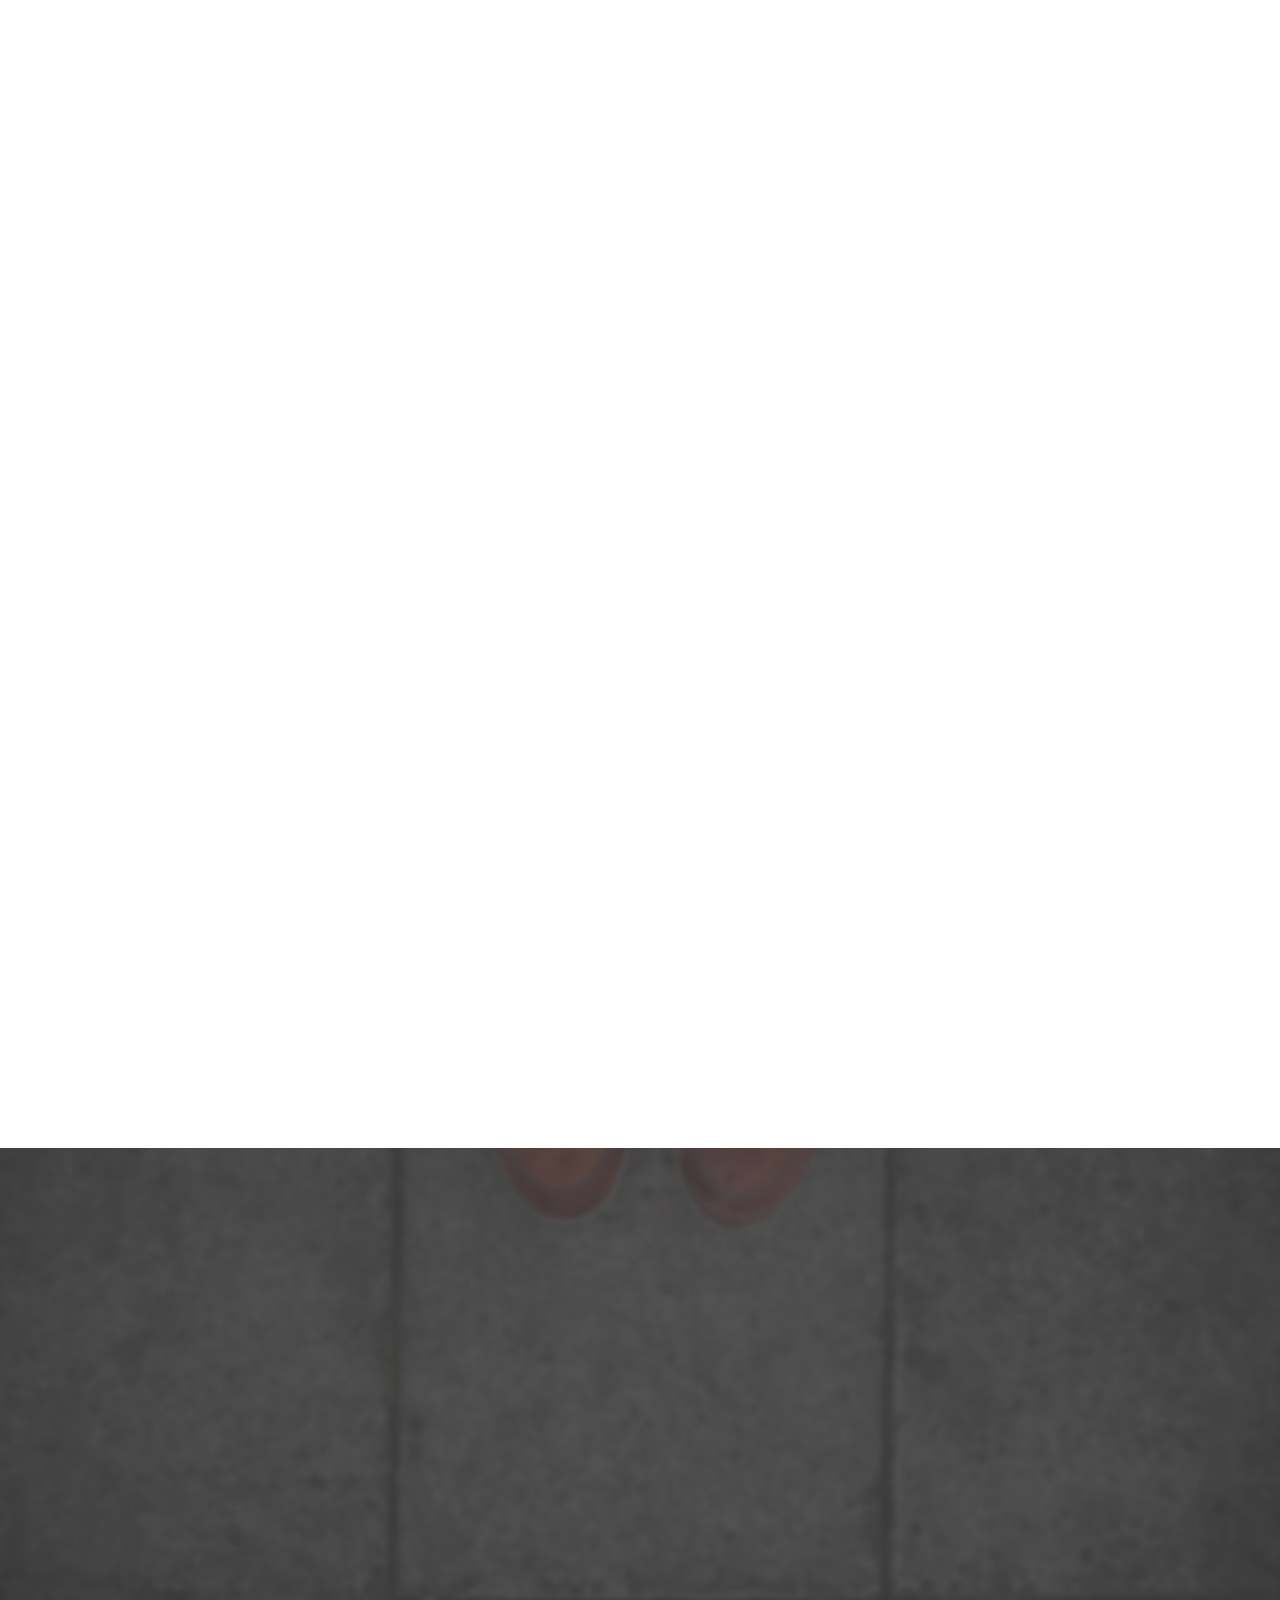
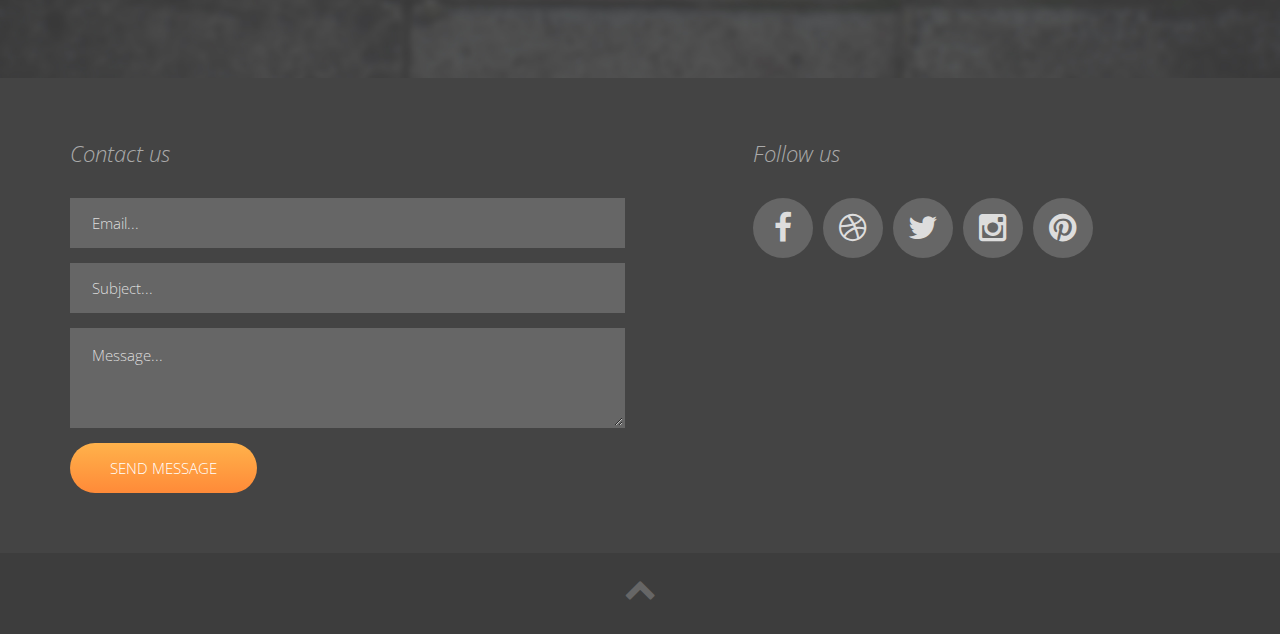
<file: index.html>
<!DOCTYPE html>
<html lang="en">

    <head>

        <meta charset="utf-8">
        <meta http-equiv="X-UA-Compatible" content="IE=edge">
        <meta name="viewport" content="width=device-width, initial-scale=1">
        <title>Evolent</title>

        <!-- CSS -->
        <link rel="stylesheet" href="https://fonts.googleapis.com/css?family=Open+Sans:400,300,300italic,600">        
        <link rel="stylesheet" href="assets/bootstrap/css/bootstrap.min.css">
        <link rel="stylesheet" href="assets/font-awesome/css/font-awesome.min.css">
        <link rel="stylesheet" href="assets/css/animate.css">
		<link rel="stylesheet" href="assets/css/form-elements.css">
        <link rel="stylesheet" href="assets/css/style.css">
        <link rel="stylesheet" href="assets/css/media-queries.css">

        <!-- Favicon and touch icons -->
        <link rel="shortcut icon" href="assets/ico/favicon.png">
        <link rel="apple-touch-icon-precomposed" sizes="144x144" href="assets/ico/apple-touch-icon-144-precomposed.png">
        <link rel="apple-touch-icon-precomposed" sizes="114x114" href="assets/ico/apple-touch-icon-114-precomposed.png">
        <link rel="apple-touch-icon-precomposed" sizes="72x72" href="assets/ico/apple-touch-icon-72-precomposed.png">
        <link rel="apple-touch-icon-precomposed" href="assets/ico/apple-touch-icon-57-precomposed.png">

    </head>

    <body>
    
        <!-- Loader -->
    	<div class="loader">
    		<div class="loader-img"></div>
    	</div>

		<!-- Top menu -->
		<nav class="navbar navbar-inverse navbar-fixed-top navbar-no-bg" role="navigation">
			<div class="container">
				<div class="navbar-header">
					<button type="button" class="navbar-toggle collapsed" data-toggle="collapse" data-target="#top-navbar-1">
						<span class="sr-only">Toggle navigation</span>
						<span class="icon-bar"></span>
						<span class="icon-bar"></span>
						<span class="icon-bar"></span>
					</button>
				</div>
				<!-- Collect the nav links, forms, and other content for toggling -->
				<div class="collapse navbar-collapse" id="top-navbar-1">
					<ul class="nav navbar-nav">
						<li><a class="scroll-link" href="#top-content">Home</a></li>
						<li><a href="#myModal" data-toggle="modal">Sign Up</a></li>
						<li><a href="#signIn-modal" data-toggle="modal">Sign In</a></li>
						<li><a class="scroll-link" href="#services">Services</a></li>
						<li><a class="scroll-link" href="#testimonials">Utilize the Services</a></li>
						<li><a class="scroll-link" href="#footer">Contact</a></li>
					</ul>
					<div class="navbar-text navbar-right">
						<a href="#"><i class="fa fa-facebook"></i></a>
						<a href="#"><i class="fa fa-dribbble"></i></a>
						<a href="#"><i class="fa fa-twitter"></i></a>
						<a href="#"><i class="fa fa-instagram"></i></a>
						<a href="#"><i class="fa fa-pinterest"></i></a>
					</div>
				</div>
			</div>
		</nav>

        <!-- Top content -->
        <div class="top-content">
        	
            <div class="inner-bg">
                <div class="container">
                	
                    <div class="row">
                        <div class="col-sm-8 col-sm-offset-2 text">
                        	<div class="logo wow fadeInDown">
                        		<a href="index.html"></a>
                        	</div>
                            <h1 class="wow fadeInLeftBig">Evolent Contact Management</h1>
                            <div class="description wow fadeInLeftBig">
                            	<p>
	                            	This is a Contact Management Application which allows you to Add, Modify, Delete and List the contacts.
                            	</p>
                            </div>
                            <div class="top-big-link wow fadeInUp">
                            	<a class="btn btn-link-2 scroll-link" href="#services">Learn more</a>
                            </div>
                        </div>
                    </div>
                    
                </div>
            </div>
            
        </div>
        
        <!-- Services -->
        <div class="services-container section-container">
	        <div class="container">
	            <div class="row">
	                <div class="col-sm-12 services section-description wow fadeIn">
	                    <h2>Our services</h2>
	                    <div class="divider-1 wow fadeInUp"><span></span></div>
	                </div>
	            </div>
	            <div class="row">
                	<div class="col-sm-4 services-box wow fadeInUp">
                		<div class="row">
                			<div class="col-sm-4">
			                	<div class="services-box-icon">
			                		<i class="fa fa-magic"></i>
			                	</div>
		                	</div>
	                		<div class="col-sm-8">
	                    		<h3>Add Contact</h3>
	                    		<p>You can add a new Contact to the directory</p>
	                    	</div>
	                    </div>
                    </div>
                    <div class="col-sm-4 services-box wow fadeInDown">
	                	<div class="row">
                			<div class="col-sm-4">
			                	<div class="services-box-icon">
			                		<i class="fa fa-cog"></i>
			                	</div>
		                	</div>
	                		<div class="col-sm-8">
	                    		<h3>Modify Contact</h3>
	                    		<p>You can modify an existing Contact from the directory</p>
	                    	</div>
	                    </div>
                    </div>
                    <div class="col-sm-4 services-box wow fadeInUp">
	                	<div class="row">
                			<div class="col-sm-4">
			                	<div class="services-box-icon">
			                		<i class="fa fa-list"></i>
			                	</div>
		                	</div>
	                		<div class="col-sm-8">
	                    		<h3>List Contacts</h3>
	                    		<p>You can View the Contact List from the directory</p>
	                    	</div>
	                    </div>
                    </div>
	            </div>
	        </div>
        </div>
        

        <!-- Testimonials -->
        <div class="testimonials-container section-container section-container-image-bg">
	        <div class="container">
	            <div class="row">
	                <div class="col-sm-12 testimonials section-description wow fadeIn">
	                </div>
	            </div>
	            <div class="row">
	                <div class="col-sm-10 col-sm-offset-1 testimonial-list wow fadeInUp">
	                	<div role="tabpanel">
	                		<!-- Tab panes -->
	                		<div class="tab-content">
	                			<div role="tabpanel" class="tab-pane fade in active" id="tab1">
	                				<div class="testimonial-image">
	                					<img src="assets/img/testimonials/1.jpg" alt="" data-at2x="assets/img/testimonials/1.jpg">
	                				</div>
	                				<div class="testimonial-text">
		                                <p> Are you a new customer? Don't worry. You can add your name to our directory.
										The below link will redirect you to the Registration Page, where you can add your record to our directory.
		                                	<br>
		                                	<button type="button" class="btn btn-success" data-toggle="modal" data-target="#myModal">Registration form</button>
		                                </p>
	                                </div>
	                			</div>
								
	                			<div role="tabpanel" class="tab-pane fade" id="tab2">
	                				<div class="testimonial-image">
	                					<img src="assets/img/testimonials/2.jpg" alt="" data-at2x="assets/img/testimonials/2.jpg">
	                				</div>
	                				<div class="testimonial-text">
		                                <p>Are you an existing customer who want to report a change? Don't worry. You can modify your record.
										The below link will redirect you to the Modification Page, where you can modify your record.<br>
											<button type="button" class="btn btn-success">Report a Change</button>
		                                </p>
	                                </div>
	                			</div>
	                			<div role="tabpanel" class="tab-pane fade" id="tab3">
	                				<div class="testimonial-image">
	                					<img src="assets/img/testimonials/3.jpg" alt="" data-at2x="assets/img/testimonials/3.jpg">
	                				</div>
	                				<div class="testimonial-text">
		                                <p>Do you want to see your peers? You can absolutely do that here.
										The below link will redirect you to the Listing Page, where you can view your peers.<br>
		                                	<button type="button" class="btn btn-success">List Peers</button>
		                                </p>
	                                </div>
	                			</div>
	                			<div role="tabpanel" class="tab-pane fade" id="tab4">
	                				<div class="testimonial-image">
	                					<img src="assets/img/testimonials/4.jpg" alt="" data-at2x="assets/img/testimonials/4.jpg">
	                				</div>
	                				<div class="testimonial-text">
		                                <p>You dont want your record here? You can delete your record from the directory.
										The below link will redirect you to the Delete Page, where you can delete your record.<br>
		                                	<button type="button" class="btn btn-success">Delete Account</button>
		                                </p>
	                                </div>
	                			</div>
	                		</div>
	                		<!-- Nav tabs -->
	                		<ul class="nav nav-tabs" role="tablist">
	                			<li role="presentation" class="active">
	                				<a href="#tab1" aria-controls="tab1" role="tab" data-toggle="tab"></a>
	                			</li>
	                			<li role="presentation">
	                				<a href="#tab2" aria-controls="tab2" role="tab" data-toggle="tab"></a>
	                			</li>
	                			<li role="presentation">
	                				<a href="#tab3" aria-controls="tab3" role="tab" data-toggle="tab"></a>
	                			</li>
	                			<li role="presentation">
	                				<a href="#tab4" aria-controls="tab4" role="tab" data-toggle="tab"></a>
	                			</li>
	                		</ul>
							
												
	                	</div>
	                </div>
	            </div>
	        </div>
        </div>
                

        <!-- Footer -->
        <footer class="footer-container">
	        <div class="container">
	        	<div class="row">
	        		
                    <div class="col-sm-6 footer-left">
                    	<h3>Contact us</h3>
                    	<div class="contact-form">
                    		<form role="form" action="assets/contact.php" method="post">
		                    	<div class="form-group">
		                    		<label class="sr-only" for="contact-email">Email</label>
		                        	<input type="text" name="email" placeholder="Email..." class="contact-email form-control" id="contact-email">
		                        </div>
		                        <div class="form-group">
		                        	<label class="sr-only" for="contact-subject">Subject</label>
		                        	<input type="text" name="subject" placeholder="Subject..." class="contact-subject form-control" id="contact-subject">
		                        </div>
		                        <div class="form-group">
		                        	<label class="sr-only" for="contact-message">Message</label>
		                        	<textarea name="message" placeholder="Message..." class="contact-message form-control" id="contact-message"></textarea>
		                        </div>
		                        <button type="submit" class="btn">Send message</button>
		                    </form>
                    	</div>
                    </div>
                    
                    <div class="col-sm-5 col-sm-offset-1 footer-right">
                    	<h3>Follow us</h3>
                    	<div class="footer-social">
                    		<a href="#"><i class="fa fa-facebook"></i></a>
	                    	<a href="#"><i class="fa fa-dribbble"></i></a>
	                    	<a href="#"><i class="fa fa-twitter"></i></a>
	                    	<a href="#"><i class="fa fa-instagram"></i></a>
	                    	<a href="#"><i class="fa fa-pinterest"></i></a>
                    	</div>                   	
                    </div>
                    
                </div>
	        </div>
	        
	        <div class="container-fluid">
	        	<div class="row">
                	<div class="col-sm-12 footer-bottom">
                		<a class="scroll-link" href="#top-content"><i class="fa fa-chevron-up"></i></a>
                	</div>
                </div>
	        </div>
        </footer>
		<!-- Modal -->
		<div id="myModal" class="modal fade" role="dialog">
		  <div class="modal-dialog">

			<!-- Modal content-->
			<div class="modal-content">
			  <div class="modal-header">
				<button type="button" class="close" data-dismiss="modal">&times;</button>
				<h4 class="modal-title">Sign Up Free</h4>
			  </div>
			  <div class="modal-body">
				<form role="form" action="signup.js" method="post">
		                        <div class="form-group">
		                        	<label class="sr-only" for="contact-subject">First Name</label>
		                        	<input type="text" name="first" placeholder="First Name..." required class="contact-subject form-control" id="contact-subject">
		                        </div>
		                        <div class="form-group">
		                        	<label class="sr-only" for="contact-subject">Last Name</label>
		                        	<input type="text" name="last" placeholder="Last Name..." required class="contact-subject form-control" id="contact-subject">
		                        </div>
								<div class="form-group">
		                    		<label class="sr-only" for="contact-email">Email</label>
		                        	<input type="text" name="email" placeholder="Email..." required class="contact-email form-control" id="contact-email">
		                        </div>
								<div class="form-group">
		                        	<label class="sr-only" for="contact-subject">Password</label>
		                        	<input type="password" name="password" placeholder="Password..." required class="contact-subject form-control" id="contact-subject">
		                        </div>	
		                        <div class="btn-container"><button type="submit" class="btn">Sign Up</button></div>
		        </form>
			  </div>
			</div>

		  </div>
		</div>
		<!--Modal End-->
		<!-- Modal -->
		<div id="signIn-modal" class="modal fade" role="dialog">
		  <div class="modal-dialog">
			<!-- Modal content-->
			<div class="modal-content">
			  <div class="modal-header">
				<button type="button" class="close" data-dismiss="modal">&times;</button>
				<h4 class="modal-title">Sign In</h4>
			  </div>
			  <div class="modal-body">
					<form role="form" action="assets/contact.php" method="post">
							<div class="form-group">
								<label class="sr-only" for="contact-email">Email</label>
								<input type="text" name="email" placeholder="Email..." class="contact-email form-control" id="contact-email">
							</div>
							<div class="form-group">
								<label class="sr-only" for="contact-subject">Password</label>
								<input type="password" name="password" placeholder="Password..." class="contact-subject form-control" id="contact-subject">
							</div>								
							<div class="btn-container"><button type="submit" class="btn">Sign In</button></div>
		            </form>
			  </div>
			</div>

		  </div>
		</div>
		<!--Modal End-->
        <!-- Javascript -->
        <script src="assets/js/jquery-1.11.1.min.js"></script>
        <script src="assets/bootstrap/js/bootstrap.min.js"></script>
        <script src="assets/js/jquery.backstretch.min.js"></script>
        <script src="assets/js/wow.min.js"></script>
        <script src="assets/js/retina-1.1.0.min.js"></script>
        <script src="assets/js/waypoints.min.js"></script>
        <script src="assets/js/scripts.js"></script>
        
        <!--[if lt IE 10]>
            <script src="assets/js/placeholder.js"></script>
        <![endif]-->

    </body>

</html>
</file>
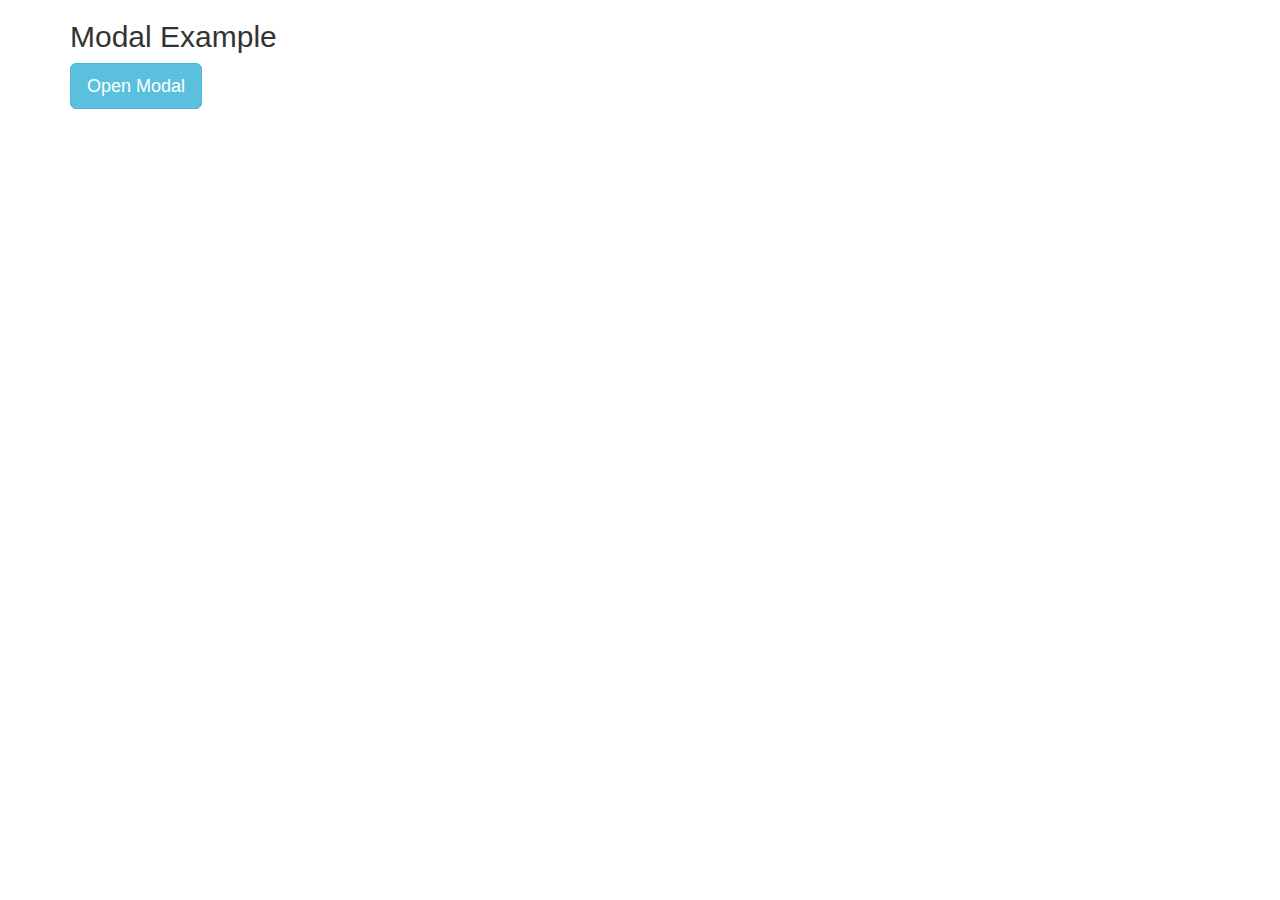
<file: addRecord.html>
<!DOCTYPE html>
<html lang="en">
<head>
  <meta charset="utf-8">
  <meta name="viewport" content="width=device-width, initial-scale=1">
  <link rel="stylesheet" href="https://maxcdn.bootstrapcdn.com/bootstrap/3.3.7/css/bootstrap.min.css">
  <script src="https://ajax.googleapis.com/ajax/libs/jquery/3.2.0/jquery.min.js"></script>
  <script src="https://maxcdn.bootstrapcdn.com/bootstrap/3.3.7/js/bootstrap.min.js"></script>
</head>
<body>

<div class="container">
  <h2>Modal Example</h2>
  <!-- Trigger the modal with a button -->
  <button type="button" class="btn btn-info btn-lg" data-toggle="modal" data-target="#myModal">Open Modal</button>

  <!-- Modal -->
  <div class="modal fade" id="myModal" role="dialog">
    <div class="modal-dialog">
    
      <!-- Modal content-->
      <div class="modal-content">
        <div class="modal-header">
          <button type="button" class="close" data-dismiss="modal">&times;</button>
          <h4 class="modal-title">Modal Header</h4>
        </div>
        <div class="modal-body">
          <p>Some text in the modal.</p>
        </div>
        <div class="modal-footer">
          <button type="button" class="btn btn-default" data-dismiss="modal">Close</button>
        </div>
      </div>
      
    </div>
  </div>
  
</div>

</body>
</html>
</file>
<file: assets/css/form-elements.css>
input[type="text"], 
input[type="phone"],
input[type="password"],
textarea,
textarea.form-control {
	height: 50px;
    margin: 0;
    padding: 0 20px;
    vertical-align: middle;
    background: #666;
    border: 2px solid #666;
    font-family: 'Open Sans', sans-serif;
    font-size: 15px;
    font-weight: 300;
    line-height: 50px;
    color: #ddd;
    -moz-border-radius: 0; -webkit-border-radius: 0; border-radius: 0;
    -moz-box-shadow: none; -webkit-box-shadow: none; box-shadow: none;
    -o-transition: all .3s; -moz-transition: all .3s; -webkit-transition: all .3s; -ms-transition: all .3s; transition: all .3s;
}


.select-box {
	background: #666;
	color: #ddd;
	height: 50px;
	border: 2px solid #666;
}

textarea, 
textarea.form-control {
	padding-top: 10px;
	padding-bottom: 10px;
	line-height: 30px;
}

input[type="text"]:focus, 
input[type="phone"]:focus,
input[type="password"]:focus,
textarea:focus, 
textarea.form-control:focus {
	outline: 0;
	background: #666;
    border: 2px solid #888;
    -moz-box-shadow: none; -webkit-box-shadow: none; box-shadow: none;
}

input[type="text"]:-moz-placeholder, textarea:-moz-placeholder, textarea.form-control:-moz-placeholder { color: #ddd; }
input[type="text"]:-ms-input-placeholder, textarea:-ms-input-placeholder, textarea.form-control:-ms-input-placeholder { color: #ddd; }
input[type="text"]::-webkit-input-placeholder, textarea::-webkit-input-placeholder, textarea.form-control::-webkit-input-placeholder { color: #ddd; }

input[type="phone"]:-moz-placeholder, textarea:-moz-placeholder, textarea.form-control:-moz-placeholder { color: #ddd; }
input[type="phone"]:-ms-input-placeholder, textarea:-ms-input-placeholder, textarea.form-control:-ms-input-placeholder { color: #ddd; }
input[type="phone"]::-webkit-input-placeholder, textarea::-webkit-input-placeholder, textarea.form-control::-webkit-input-placeholder { color: #ddd; }

input[type="password"]:-moz-placeholder, textarea:-moz-placeholder, textarea.form-control:-moz-placeholder { color: #ddd; }
input[type="password"]:-ms-input-placeholder, textarea:-ms-input-placeholder, textarea.form-control:-ms-input-placeholder { color: #ddd; }
input[type="password"]::-webkit-input-placeholder, textarea::-webkit-input-placeholder, textarea.form-control::-webkit-input-placeholder { color: #ddd; }

select:-moz-placeholder, textarea:-moz-placeholder, textarea.form-control:-moz-placeholder { color: #ddd; }
select:-ms-input-placeholder, textarea:-ms-input-placeholder, textarea.form-control:-ms-input-placeholder { color: #ddd; }
select::-webkit-input-placeholder, textarea::-webkit-input-placeholder, textarea.form-control::-webkit-input-placeholder { color: #ddd; }

button.btn {
	height: 50px;
    margin: 0;
    padding: 0 40px;
    vertical-align: middle;
    
    background: #ff8a38; /* Old browsers */
	background: -moz-linear-gradient(top,  #ffb24b 0%, #ff8a38 100%); /* FF3.6+ */
	background: -webkit-gradient(linear, left top, left bottom, color-stop(0%,#ffb24b), color-stop(100%,#ff8a38)); /* Chrome,Safari4+ */
	background: -webkit-linear-gradient(top,  #ffb24b 0%,#ff8a38 100%); /* Chrome10+,Safari5.1+ */
	background: -o-linear-gradient(top,  #ffb24b 0%,#ff8a38 100%); /* Opera 11.10+ */
	background: -ms-linear-gradient(top,  #ffb24b 0%,#ff8a38 100%); /* IE10+ */
	background: linear-gradient(to bottom,  #ffb24b 0%,#ff8a38 100%); /* W3C */
	filter: progid:DXImageTransform.Microsoft.gradient( startColorstr='#ffb24b', endColorstr='#ff8a38',GradientType=0 ); /* IE6-9 */
    
    border: 0;
    font-family: 'Open Sans', sans-serif;
    font-size: 15px;
    font-weight: 300;
    line-height: 50px;
    color: #fff;
    text-transform: uppercase;
    -moz-border-radius: 40px; -webkit-border-radius: 40px; border-radius: 40px;
    text-shadow: none;
    -moz-box-shadow: none; -webkit-box-shadow: none; box-shadow: none;
    -o-transition: all .3s; -moz-transition: all .3s; -webkit-transition: all .3s; -ms-transition: all .3s; transition: all .3s;
}

button.btn:hover, button.btn:active, button.btn:focus, 
button.btn:active:focus, button.btn.active:focus {
	opacity: 0.6;
	outline: 0;
	color: #fff;
	
	background: #ff8a38; /* Old browsers */
	background: -moz-linear-gradient(top,  #ffb24b 0%, #ff8a38 100%); /* FF3.6+ */
	background: -webkit-gradient(linear, left top, left bottom, color-stop(0%,#ffb24b), color-stop(100%,#ff8a38)); /* Chrome,Safari4+ */
	background: -webkit-linear-gradient(top,  #ffb24b 0%,#ff8a38 100%); /* Chrome10+,Safari5.1+ */
	background: -o-linear-gradient(top,  #ffb24b 0%,#ff8a38 100%); /* Opera 11.10+ */
	background: -ms-linear-gradient(top,  #ffb24b 0%,#ff8a38 100%); /* IE10+ */
	background: linear-gradient(to bottom,  #ffb24b 0%,#ff8a38 100%); /* W3C */
	filter: progid:DXImageTransform.Microsoft.gradient( startColorstr='#ffb24b', endColorstr='#ff8a38',GradientType=0 ); /* IE6-9 */
}
</file>
<file: assets/css/style.css>
body {
    font-family: 'Open Sans', sans-serif;
    font-size: 15px;
    font-weight: 400;
    color: #888;
    line-height: 30px;
    text-align: center;
}

strong { font-weight: 600; }

a, a:hover, a:focus {
	color: #ff8a38;
	text-decoration: none;
    -o-transition: all .3s; -moz-transition: all .3s; -webkit-transition: all .3s; -ms-transition: all .3s; transition: all .3s;
}

h1, h2 {
	margin-top: 10px;
	font-size: 38px;
    font-weight: 300;
    color: #555;
    line-height: 50px;
    font-style: italic;
}

h3 {
	font-size: 22px;
    font-weight: 300;
    color: #555;
    line-height: 30px;
    font-style: italic;
}

img { max-width: 100%; }

.medium-paragraph {
	font-size: 17px;
	line-height: 32px;
}

.colored-text { color: #ff8a38; }

::-moz-selection { background: #ff8a38; color: #fff; text-shadow: none; }
::selection { background: #ff8a38; color: #fff; text-shadow: none; }


/***** Loader *****/

.loader {
	position: fixed;
	top: 0;
	left: 0;
	right: 0;
	bottom: 0;
	width: 100%;
	height: 100%;
	background: #fff;
	overflow: hidden !important;
	z-index: 99999;
}

.loader-img {
	position: absolute;
	left: 50%;
	top: 50%;
	margin: -30px 0 0 -30px;
	width: 60px;
	height: 60px;
	background: url(../img/loading.gif) center center no-repeat;
}


/***** General style, all sections *****/

.section-container {
    margin: 0 auto;
    padding-bottom: 80px;
}

.section-container-gray-bg {
	background: #f8f8f8;
}

.section-container-image-bg, 
.section-container-image-bg h2, 
.section-container-image-bg h3 {
	color: #fff;
}

.section-container-image-bg .divider-1 span {
	border-color: #fff;
}

.section-description {
	margin-top: 60px;
    padding-bottom: 10px;
}

.section-description p {
    margin-top: 20px;
	padding: 0 120px;
}
.section-container-image-bg .section-description p {
	opacity: 0.8;
}

.section-bottom-button {
	padding-top: 60px;
}

.btn-link-1 {
	display: inline-block;
	height: 50px;
	margin: 0 5px;
	padding: 16px 40px 0 40px;
	
	background: #ff8a38; /* Old browsers */
	background: -moz-linear-gradient(top,  #ffb24b 0%, #ff8a38 100%); /* FF3.6+ */
	background: -webkit-gradient(linear, left top, left bottom, color-stop(0%,#ffb24b), color-stop(100%,#ff8a38)); /* Chrome,Safari4+ */
	background: -webkit-linear-gradient(top,  #ffb24b 0%,#ff8a38 100%); /* Chrome10+,Safari5.1+ */
	background: -o-linear-gradient(top,  #ffb24b 0%,#ff8a38 100%); /* Opera 11.10+ */
	background: -ms-linear-gradient(top,  #ffb24b 0%,#ff8a38 100%); /* IE10+ */
	background: linear-gradient(to bottom,  #ffb24b 0%,#ff8a38 100%); /* W3C */
	filter: progid:DXImageTransform.Microsoft.gradient( startColorstr='#ffb24b', endColorstr='#ff8a38',GradientType=0 ); /* IE6-9 */
	
	border: 0;
	
	font-size: 15px;
    font-weight: 300;
    line-height: 16px;
    color: #fff;
    text-transform: uppercase;
    -moz-border-radius: 40px; -webkit-border-radius: 40px; border-radius: 40px;
}
.btn-link-1:hover, .btn-link-1:focus, .btn-link-1:active {
	background: #ff8a38; /* Old browsers */
	background: -moz-linear-gradient(top,  #ffb24b 0%, #ff8a38 100%); /* FF3.6+ */
	background: -webkit-gradient(linear, left top, left bottom, color-stop(0%,#ffb24b), color-stop(100%,#ff8a38)); /* Chrome,Safari4+ */
	background: -webkit-linear-gradient(top,  #ffb24b 0%,#ff8a38 100%); /* Chrome10+,Safari5.1+ */
	background: -o-linear-gradient(top,  #ffb24b 0%,#ff8a38 100%); /* Opera 11.10+ */
	background: -ms-linear-gradient(top,  #ffb24b 0%,#ff8a38 100%); /* IE10+ */
	background: linear-gradient(to bottom,  #ffb24b 0%,#ff8a38 100%); /* W3C */
	filter: progid:DXImageTransform.Microsoft.gradient( startColorstr='#ffb24b', endColorstr='#ff8a38',GradientType=0 ); /* IE6-9 */
	
	outline: 0;
	opacity: 0.6;
	color: #fff;
}

.btn-link-2 {
	display: inline-block;
	height: 50px;
	margin: 0 5px;
	padding: 16px 40px 0 40px;
	background: #444;
	background: rgba(0, 0, 0, 0.3);
	border: 0;
	font-size: 15px;
    font-weight: 300;
    line-height: 16px;
    color: #fff;
    text-transform: uppercase;
    -moz-border-radius: 40px; -webkit-border-radius: 40px; border-radius: 40px;
}
.btn-link-2:hover, .btn-link-2:focus, 
.btn-link-2:active, .btn-link-2:active:focus { outline: 0; opacity: 0.6; background: rgba(0, 0, 0, 0.3); color: #fff; }

.btn-container {
	margin-bottom: 10%;
}


/***** Divider *****/

.divider-1 span {
	display: inline-block;
	width: 200px;
	border-bottom: 1px dotted #aaa;
}


/***** Top menu *****/

.navbar {
	margin-bottom: 0;
	background: #444;
	border: 0;
	-o-transition: all .6s; -moz-transition: all .6s; -webkit-transition: all .6s; -ms-transition: all .6s; transition: all .6s;
}
.navbar.navbar-no-bg { background: #444; background: rgba(0, 0, 0, 0.2); }

.navbar-right { margin-right: 0; }

ul.navbar-nav {
	font-size: 15px;
	color: #fff;
	text-transform: uppercase;
}

.navbar-inverse ul.navbar-nav li a { padding-top: 20px; padding-bottom: 20px; color: #fff; opacity: 0.8; }
.navbar-inverse ul.navbar-nav li a:hover { color: #fff; opacity: 1; }
.navbar-inverse ul.navbar-nav li a:focus { color: #fff; outline: 0; opacity: 1; }

.navbar-text a {
	margin: 0 8px;
	font-size: 26px;
	color: #fff;
	line-height: 28px;
	opacity: 0.8;
}
.navbar-text a:hover { opacity: 1; }

.navbar-toggle {
	margin-top: 13px;
	margin-bottom: 13px;
}


/***** Top content *****/

.inner-bg {
    padding: 210px 0;
}

.top-content .text {
	color: #fff;
}

.top-content .text .logo {
	padding-bottom: 20px;
}

.top-content .text .logo a {
	display: inline-block;
	width: 130px;
	height: 69px;
	background: url(../img/logo.png) center center no-repeat;
}

.top-content .text h1 {
	margin-top: 25px;
	color: #fff;
}

.top-content .description {
	margin: 30px 0 10px 0;
}

.top-content .description p { opacity: 0.8; }

.top-content .top-big-link {
	margin-top: 45px;
}


/***** Services *****/

.services-box {
	padding-top: 30px;
	text-align: left;
}

.services-box .services-box-icon {
	width: 80px;
	height: 80px;
	margin: 0 auto;
	
	background: #ff8a38; /* Old browsers */
	background: -moz-linear-gradient(top,  #ffb24b 0%, #ff8a38 100%); /* FF3.6+ */
	background: -webkit-gradient(linear, left top, left bottom, color-stop(0%,#ffb24b), color-stop(100%,#ff8a38)); /* Chrome,Safari4+ */
	background: -webkit-linear-gradient(top,  #ffb24b 0%,#ff8a38 100%); /* Chrome10+,Safari5.1+ */
	background: -o-linear-gradient(top,  #ffb24b 0%,#ff8a38 100%); /* Opera 11.10+ */
	background: -ms-linear-gradient(top,  #ffb24b 0%,#ff8a38 100%); /* IE10+ */
	background: linear-gradient(to bottom,  #ffb24b 0%,#ff8a38 100%); /* W3C */
	filter: progid:DXImageTransform.Microsoft.gradient( startColorstr='#ffb24b', endColorstr='#ff8a38',GradientType=0 ); /* IE6-9 */

    font-size: 40px;
    color: #fff;
    line-height: 80px;
    text-align: center;
    -moz-border-radius: 50%; -webkit-border-radius: 50%; border-radius: 50%;
    -o-transition: all .6s; -moz-transition: all .6s; -webkit-transition: all .6s; -ms-transition: all .6s; transition: all .6s;
}

.services-box h3 {
	margin-top: 0;
	padding: 0 0 10px 0;
}


/***** Great support *****/

.great-support-container {
	padding-bottom: 0;
	overflow: hidden;
}

.great-support-box {
	margin-top: 30px;
	margin-bottom: 70px;
}

.great-support-box-text {
	margin-top: 40px;
	padding-left: 30px;
	overflow: hidden;
	text-align: left;
}
.great-support-box-text:first-child { margin-top: 20px; }

.great-support-box-text-left {
	padding-left: 0;
	padding-right: 30px;
}

.great-support-box-text h3 {
	margin-top: 0;
}

.great-support-box-text .medium-paragraph {
	margin-top: 20px;
	margin-bottom: 20px;
}

.great-support-box-phone {
	margin-bottom: 0;
}

.great-support-box-phone img {
	margin-bottom: -300px;
}


/***** More services *****/

.more-services-box {
	margin-top: 30px;
	text-align: left;
}

.more-services-box .more-services-box-icon {
	width: 60px;
	height: 60px;
	margin: 0 auto;
	
	background: #ff8a38; /* Old browsers */
	background: -moz-linear-gradient(top,  #ffb24b 0%, #ff8a38 100%); /* FF3.6+ */
	background: -webkit-gradient(linear, left top, left bottom, color-stop(0%,#ffb24b), color-stop(100%,#ff8a38)); /* Chrome,Safari4+ */
	background: -webkit-linear-gradient(top,  #ffb24b 0%,#ff8a38 100%); /* Chrome10+,Safari5.1+ */
	background: -o-linear-gradient(top,  #ffb24b 0%,#ff8a38 100%); /* Opera 11.10+ */
	background: -ms-linear-gradient(top,  #ffb24b 0%,#ff8a38 100%); /* IE10+ */
	background: linear-gradient(to bottom,  #ffb24b 0%,#ff8a38 100%); /* W3C */
	filter: progid:DXImageTransform.Microsoft.gradient( startColorstr='#ffb24b', endColorstr='#ff8a38',GradientType=0 ); /* IE6-9 */
	
    font-size: 32px;
    color: #fff;
    line-height: 60px;
    text-align: center;
    -moz-border-radius: 50%; -webkit-border-radius: 50%; border-radius: 50%;
}

.more-services-box h3 {
	margin-top: 0;
	padding: 0 0 10px 0;
}


/***** Call to action *****/

.call-to-action-container .section-bottom-button {
	padding-top: 30px;
}


/***** Portfolio *****/

.portfolio-box {
	padding-top: 30px;
	text-align: left;
}

.portfolio-box-image {
	overflow: hidden;
}

.portfolio-box-image img {
	-o-transition: all .8s; -moz-transition: all .8s; -webkit-transition: all .8s; -ms-transition: all .8s; transition: all .8s;
}

.portfolio-box-image:hover img {
	-o-transform: scale(1.25); -moz-transform: scale(1.25); -webkit-transform: scale(1.25); -ms-transform: scale(1.25); transform: scale(1.25);
}

.portfolio-box h3 {
	margin-top: 30px;
}
.portfolio-box h3 a { color: #555; }
.portfolio-box h3 a:hover, .portfolio-box h3 a:focus { color: #ff8a38; }

.portfolio-box h3 i {
	padding-left: 10px;
	color: #ccc;
	-o-transition: all .3s; -moz-transition: all .3s; -webkit-transition: all .3s; -ms-transition: all .3s; transition: all .3s;
}
.portfolio-box h3:hover i { padding-left: 15px; }

.portfolio-box-date {
	padding-bottom: 10px;
	font-size: 14px;
	color: #aaa;
	text-transform: uppercase;
}

.portfolio-box-date i {
	padding-right: 5px;
	color: #ddd;
}

.portfolio-container .section-bottom-button {
	padding-top: 40px;
}


/***** Testimonials *****/

.testimonials-container {
	padding-bottom: 70px;
}

.testimonial-list {
    margin-top: 30px;
    text-align: center;
}

.testimonial-list .testimonial-image img {
	max-width: 160px;
	-moz-border-radius: 50%; -webkit-border-radius: 50%; border-radius: 50%;
}

.testimonial-list .testimonial-text {
	margin-top: 30px;
	opacity: 0.8;
}

.testimonial-list .testimonial-text a {
	color: #fff;
	border-bottom: 1px dotted #fff;
}
.testimonial-list .testimonial-text a:hover, 
.testimonial-list .testimonial-text a:focus { color: #fff; border: 0; }

.testimonial-list .nav-tabs {
	margin-top: 30px;
    border: 0;
}

.testimonial-list .nav-tabs li {
	float: none;
	display: inline-block;
	margin-left: 7px;
    margin-right: 7px;
}

.testimonial-list .nav-tabs li a {
    width: 16px;
    height: 16px;
    padding: 0;
    background: none;
    border: 1px solid #fff;
    border-color: rgba(255, 255, 255, 0.8);
    -moz-border-radius: 50%; -webkit-border-radius: 50%; border-radius: 50%;
}

.testimonial-list .nav-tabs li a:hover {
	background: #fff;
	background: rgba(255, 255, 255, 0.8);
    border: 1px solid #fff;
    border-color: rgba(255, 255, 255, 0.8);
}

.testimonial-list .nav-tabs li.active a,
.testimonial-list .nav-tabs li.active a:focus {
	background: #ff8a38; /* Old browsers */
	background: -moz-linear-gradient(top,  #ffb24b 0%, #ff8a38 100%); /* FF3.6+ */
	background: -webkit-gradient(linear, left top, left bottom, color-stop(0%,#ffb24b), color-stop(100%,#ff8a38)); /* Chrome,Safari4+ */
	background: -webkit-linear-gradient(top,  #ffb24b 0%,#ff8a38 100%); /* Chrome10+,Safari5.1+ */
	background: -o-linear-gradient(top,  #ffb24b 0%,#ff8a38 100%); /* Opera 11.10+ */
	background: -ms-linear-gradient(top,  #ffb24b 0%,#ff8a38 100%); /* IE10+ */
	background: linear-gradient(to bottom,  #ffb24b 0%,#ff8a38 100%); /* W3C */
	filter: progid:DXImageTransform.Microsoft.gradient( startColorstr='#ffb24b', endColorstr='#ff8a38',GradientType=0 ); /* IE6-9 */
	
	border: 0;
}


/***** Blog *****/

.blog-box {
	margin-top: 30px;
	text-align: left;
}

.blog-box-image {
	margin-top: 8px;
	overflow: hidden;
}

.blog-box-image img {
	-o-transition: all .8s; -moz-transition: all .8s; -webkit-transition: all .8s; -ms-transition: all .8s; transition: all .8s;
}

.blog-box-image:hover img {
	-o-transform: scale(1.25); -moz-transform: scale(1.25); -webkit-transform: scale(1.25); -ms-transform: scale(1.25); transform: scale(1.25);
}

.blog-box h3 {
	margin-top: 0;
}
.blog-box h3 a { color: #555; }
.blog-box h3 a:hover, .blog-box h3 a:focus { color: #ff8a38; }

.blog-box h3 i {
	padding-left: 10px;
	color: #ccc;
	-o-transition: all .3s; -moz-transition: all .3s; -webkit-transition: all .3s; -ms-transition: all .3s; transition: all .3s;
}
.blog-box h3:hover i { padding-left: 15px; }

.blog-box-date {
	padding-bottom: 10px;
	font-size: 14px;
	color: #aaa;
	text-transform: uppercase;
}

.blog-box-date i {
	padding-right: 5px;
	color: #ddd;
}

.blog-container .section-bottom-button {
	padding-top: 40px;
}


/***** Footer *****/

footer {
	padding: 40px 0 0 0;
	background: #444;
	color: #aaa;
	text-align: left;
}

footer h3 {
	color: #aaa;
}

.contact-form {
	padding-top: 20px;
}

.contact-form textarea {
	height: 100px;
}

.contact-form .input-error {
	border-color: #ff8a38;
}

.footer-social {
	padding-top: 20px;
}

.footer-social a {
	display: inline-block;
	width: 60px;
	height: 60px;
	margin-right: 6px;
	margin-bottom: 10px;
	padding-top: 7px;
	background: #666;
	-moz-border-radius: 50%; -webkit-border-radius: 50%; border-radius: 50%;
    font-size: 32px;
    color: #ddd;
    line-height: 40px;
    text-align: center;
}
.footer-social a:hover, .footer-social a:focus { background: #777; color: #eee; }

.footer-social a i { vertical-align: middle; }

.footer-copyright {
	margin-top: 25px;
	padding-top: 25px;
	border-top: 1px dotted #777;
}

.footer-copyright a { color: #ddd; }
.footer-copyright a:hover, .footer-copyright a:focus { color: #eee; }

.footer-bottom {
	margin-top: 60px;
	padding-top: 15px;
	padding-bottom: 25px;
	background: #3d3d3d;
	text-align: center;
}

.footer-bottom a {
	font-size: 32px;
    color: #666;
    line-height: 40px;
}

.footer-bottom a:hover, .footer-bottom a:focus { color: #888; }

.modal-backdrop.in {
	opacity: 0;
	top: inherit;
}

.modal-content {
	background: #444;
}

.modal-title {
	color: #aaa;
}
</file>
<file: assets/css/media-queries.css>
@media (min-width: 992px) and (max-width: 1199px) {

	.services-box .services-box-icon { width: 60px; height: 60px; font-size: 32px; line-height: 60px; }
	
	.great-support-box-text-left { padding-right: 0; }
	.great-support-box-text-left:first-child { margin-top: 0; }
	
}

@media (min-width: 768px) and (max-width: 991px) {

	.section-description p { padding: 0; }
	
	.services-box .services-box-icon { width: 50px; height: 50px; font-size: 26px; line-height: 50px; }
	
	.great-support-box { float: none; width: auto; margin-top: 0; }
	.great-support-box-text { margin-top: 30px; padding-left: 0; text-align: center; }
	.great-support-box-text-left { padding-right: 0; }
	.great-support-box-phone img { margin-bottom: -200px; }
	
	.more-services-box .more-services-box-icon { width: 50px; height: 50px; font-size: 26px; line-height: 50px; }

}

@media (max-width: 767px) {
	
	.navbar.navbar-no-bg { background: #444; }
	.navbar-brand { margin-left: 15px; }
	.navbar-collapse { border: 0; }
	.navbar-inverse ul.navbar-nav li a { padding-top: 10px; padding-bottom: 10px; }
	.navbar-inverse .navbar-toggle { border-color: #444; }
	
	.inner-bg { padding: 140px 0; }
	.top-content .top-big-link { margin-top: 25px; }
	.top-content .top-big-link a.btn { margin-top: 10px; }
	
	.section-description p { padding: 0; }
	
	.services-container { padding-bottom: 60px; }
	.services-box { text-align: center; }
	.services-box h3 { margin-top: 20px; padding-top: 10px; }
	
	.great-support-box { margin-top: 0; }
	.great-support-box-text { margin-top: 30px; padding-left: 0; text-align: center; }
	.great-support-box-text-left { padding-right: 0; }
	.great-support-box-phone img { margin-bottom: -200px; }
	
	.more-services-box { text-align: center; }
	.more-services-box h3 { margin-top: 20px; padding-top: 10px; }
	
	.portfolio-box { text-align: center; }
	.portfolio-box-image { max-width: 540px; margin: 0 auto; }
	
	.blog-box { text-align: center; }
	.blog-box-image { max-width: 540px; margin: 0 auto; }
	.blog-box h3 { margin-top: 30px; }
	
	footer { text-align: center; }
	.footer-right { padding-top: 30px; }
	.footer-social a { margin-left: 3px; margin-right: 3px; }

}

@media (max-width: 415px) {
	
	h1, h2 { font-size: 32px; }

}


/* Retina-ize images/icons */

@media
only screen and (-webkit-min-device-pixel-ratio: 2),
only screen and (   min--moz-device-pixel-ratio: 2),
only screen and (     -o-min-device-pixel-ratio: 2/1),
only screen and (        min-device-pixel-ratio: 2),
only screen and (                min-resolution: 192dpi),
only screen and (                min-resolution: 2dppx) {
	
	/* logo */
    .top-content .text .logo a {
    	background-image: url(../img/logo@2x.png) !important; background-repeat: no-repeat !important; background-size: 130px 69px !important;
    }
	
}
</file>
